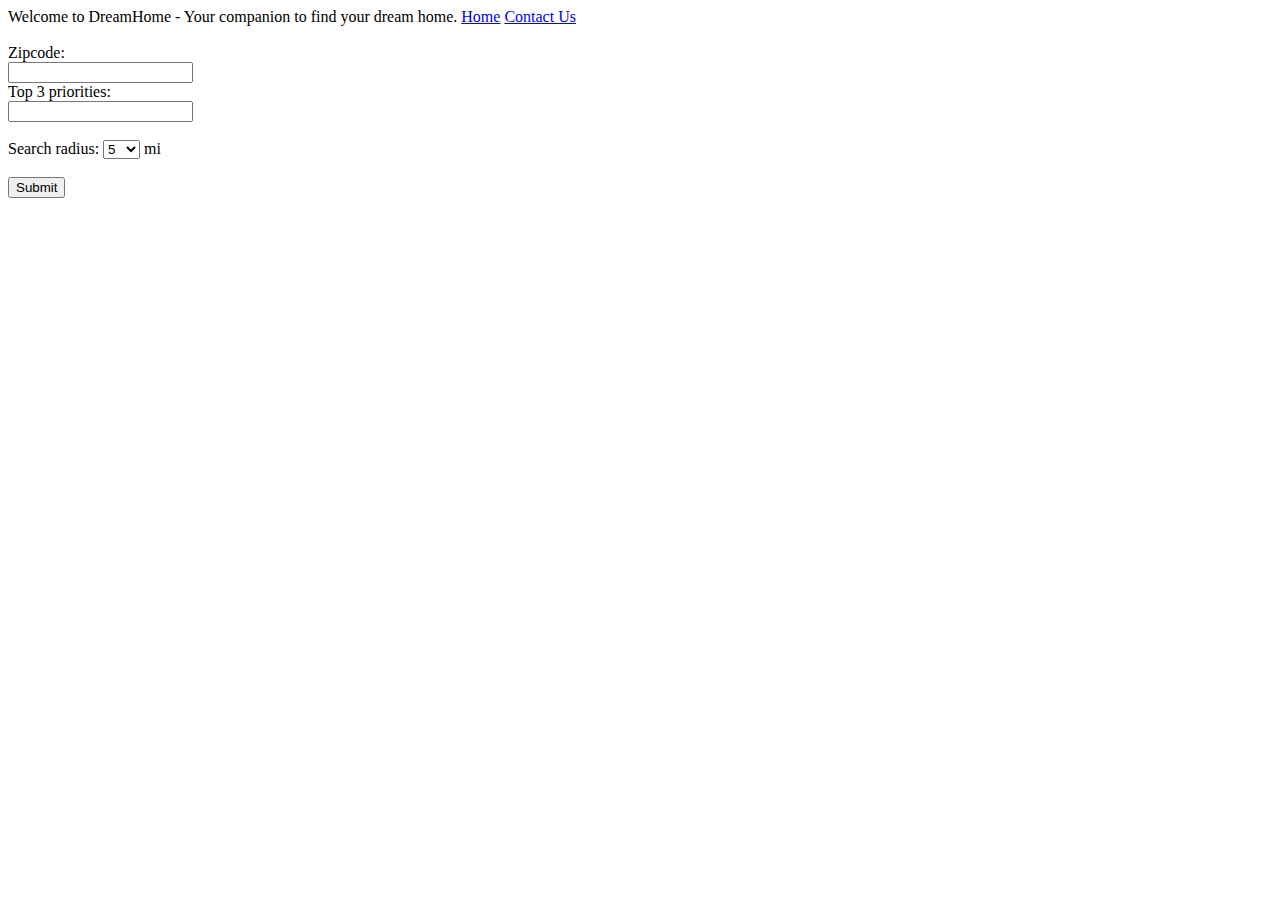
<file: app/templates/index.html>
<!doctype html>
<title>DreamHome</title>
<head>
    <script src="https://ajax.googleapis.com/ajax/libs/jquery/1.11.3/jquery.min.js"></script>
    <script src="../static/js/zipcode/request.js"></script>
    <style>
        .form-signin
{
    max-width: 330px;
    padding: 15px;
    margin: 0 auto;
}
.form-signin .form-signin-heading, .form-signin .checkbox
{
    margin-bottom: 10px;
}
.form-signin .checkbox
{
    font-weight: normal;
}
.form-signin .form-control
{
    position: relative;
    font-size: 16px;
    height: auto;
    padding: 10px;
    -webkit-box-sizing: border-box;
    -moz-box-sizing: border-box;
    box-sizing: border-box;
}
.form-signin .form-control:focus
{
    z-index: 2;
}
.form-signin input[type="text"]
{
    margin-bottom: -1px;
    border-bottom-left-radius: 0;
    border-bottom-right-radius: 0;
}
.form-signin input[type="password"]
{
    margin-bottom: 10px;
    border-top-left-radius: 0;
    border-top-right-radius: 0;
}
.account-wall
{
    margin-top: 20px;
    padding: 40px 0px 20px 0px;
    background-color: #f7f7f7;
    -moz-box-shadow: 0px 2px 2px rgba(0, 0, 0, 0.3);
    -webkit-box-shadow: 0px 2px 2px rgba(0, 0, 0, 0.3);
    box-shadow: 0px 2px 2px rgba(0, 0, 0, 0.3);
}
.login-title
{
    color: #555;
    font-size: 18px;
    font-weight: 400;
    display: block;
}
.profile-img
{
    width: 96px;
    height: 96px;
    margin: 0 auto 10px;
    display: block;
    -moz-border-radius: 50%;
    -webkit-border-radius: 50%;
    border-radius: 50%;
}
.need-help
{
    margin-top: 10px;
}
.new-account
{
    display: block;
    margin-top: 10px;
}
        .body{
	position: absolute;
	top: -20px;
	left: -20px;
	right: -40px;
	bottom: -40px;
	width: auto;
	height: auto;
	background-image: url(http://ginva.com/wp-content/uploads/2012/07/city-skyline-wallpapers-008.jpg);
	background-size: cover;
	-webkit-filter: blur(5px);
	z-index: 0;
}
    </style>
</head>
Welcome to DreamHome - Your companion to find your dream home.
<a href="/">Home</a>
<a href="/contact">Contact Us</a>
<br>
<form>
  <br>
  Zipcode:<br>
  <input type="text" name="zipcode">
  <br>
  Top 3 priorities:<br>
  <input type="text" name="priorities">
  <br>
  <br>
  Search radius:
  <select name="radius" id="radius">
    <option value="5">5</option>
    <option value="10">10</option>
    <option value="25">25</option>
  </select> mi
  <br>
  <br>
  <button type="button" class="zipcode-submit-btn">
      Submit
  </button>
</form>
</file>
